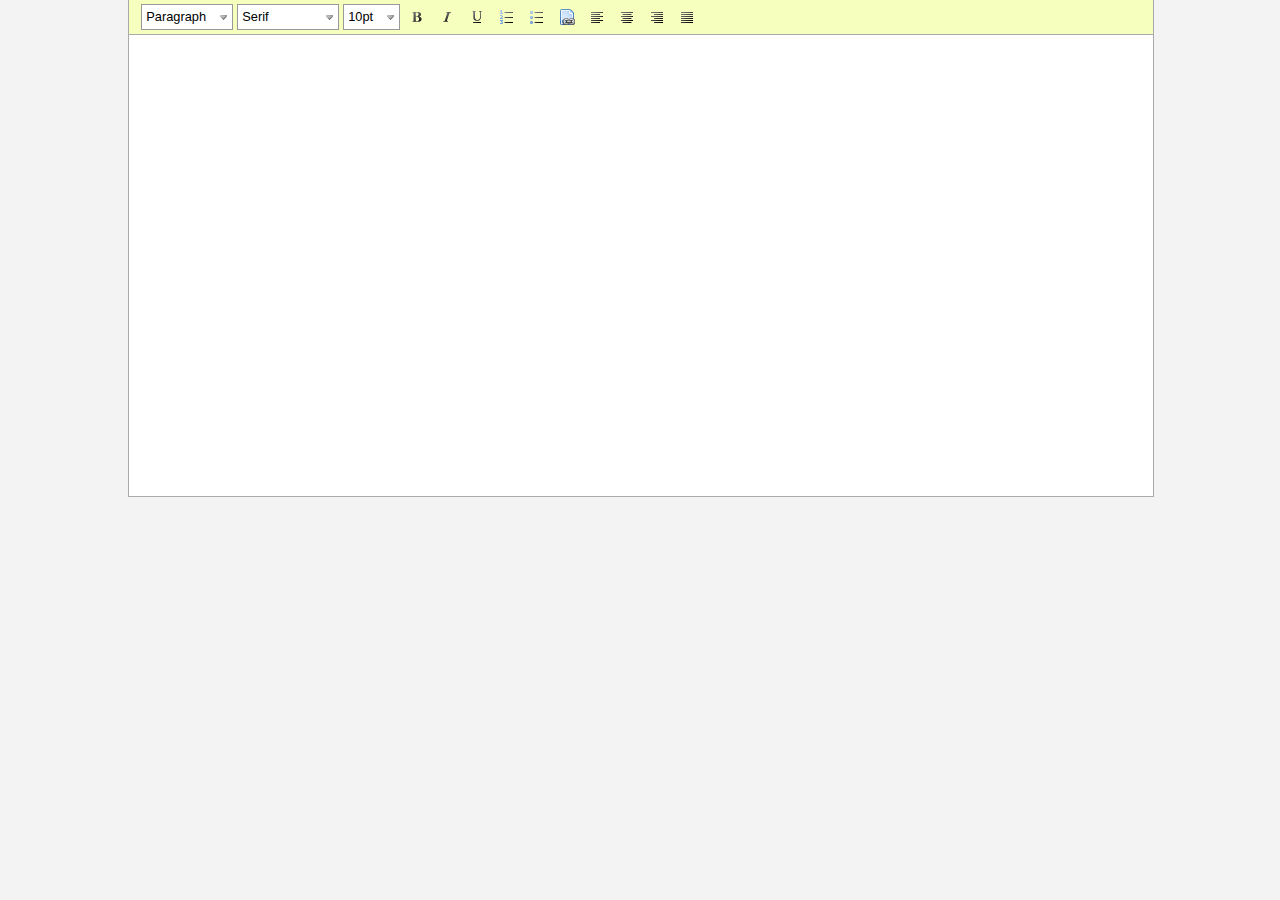
<file: editor.html>
<?xml version='1.0' encoding='utf-8' ?>
<!DOCTYPE html PUBLIC "-//W3C//DTD XHTML 1.0 Strict//EN" "http://www.w3.org/TR/xhtml1/DTD/xhtml1-strict.dtd">
<html lang='en-US' xml:lang='en-US' xmlns='http://www.w3.org/1999/xhtml'>
  <head>
    <title>JSER</title>
  </head>
  <body>
    <div id='container'>
			<div id="jser"></div>
    </div>
    <script src='jser.js' type='text/javascript'></script>
  </body>
</html>
</file>
